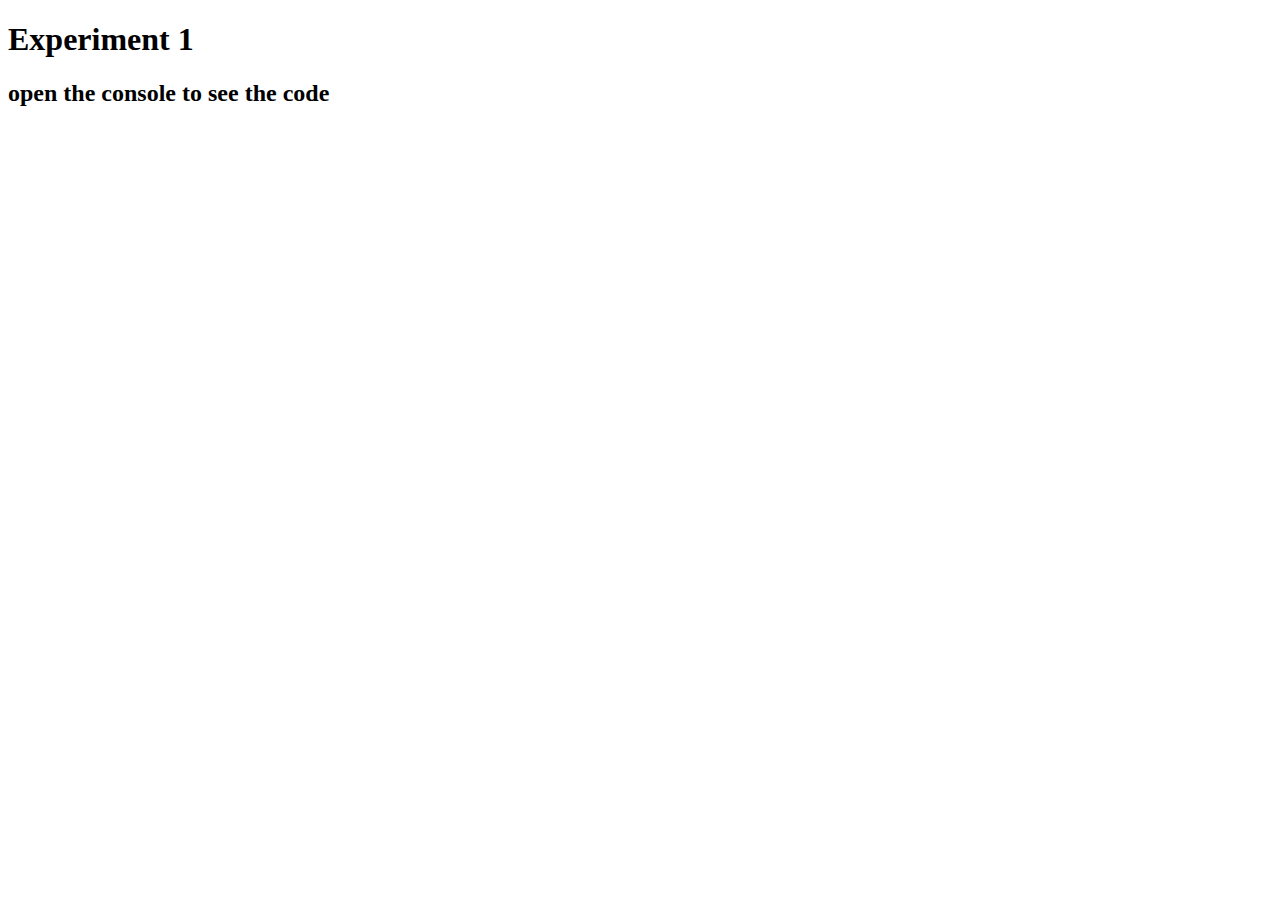
<file: exp/exp1.html>
<!DOCTYPE html>
<html lang="en">
<head>
    <meta charset="UTF-8">
    <meta name="viewport" content="width=device-width, initial-scale=1.0">
    <title>Exp1</title>
</head>
<body>
    <h1>Experiment 1</h1>
    <h2>open the console to see the code</h2>
    <script>
        //sequence
        var text = prompt('type something', '').toLowerCase();
        var finalText = '';
        //loop 
        for (var i=0; i<text.length; i++){
            //selection
            if (i%2==0){
                finalText += text[i].toUpperCase();

            } else {
                finalText += text[i];
            }
        }
        console.log(finalText);

    </script>
</body>
</html>
</file>
